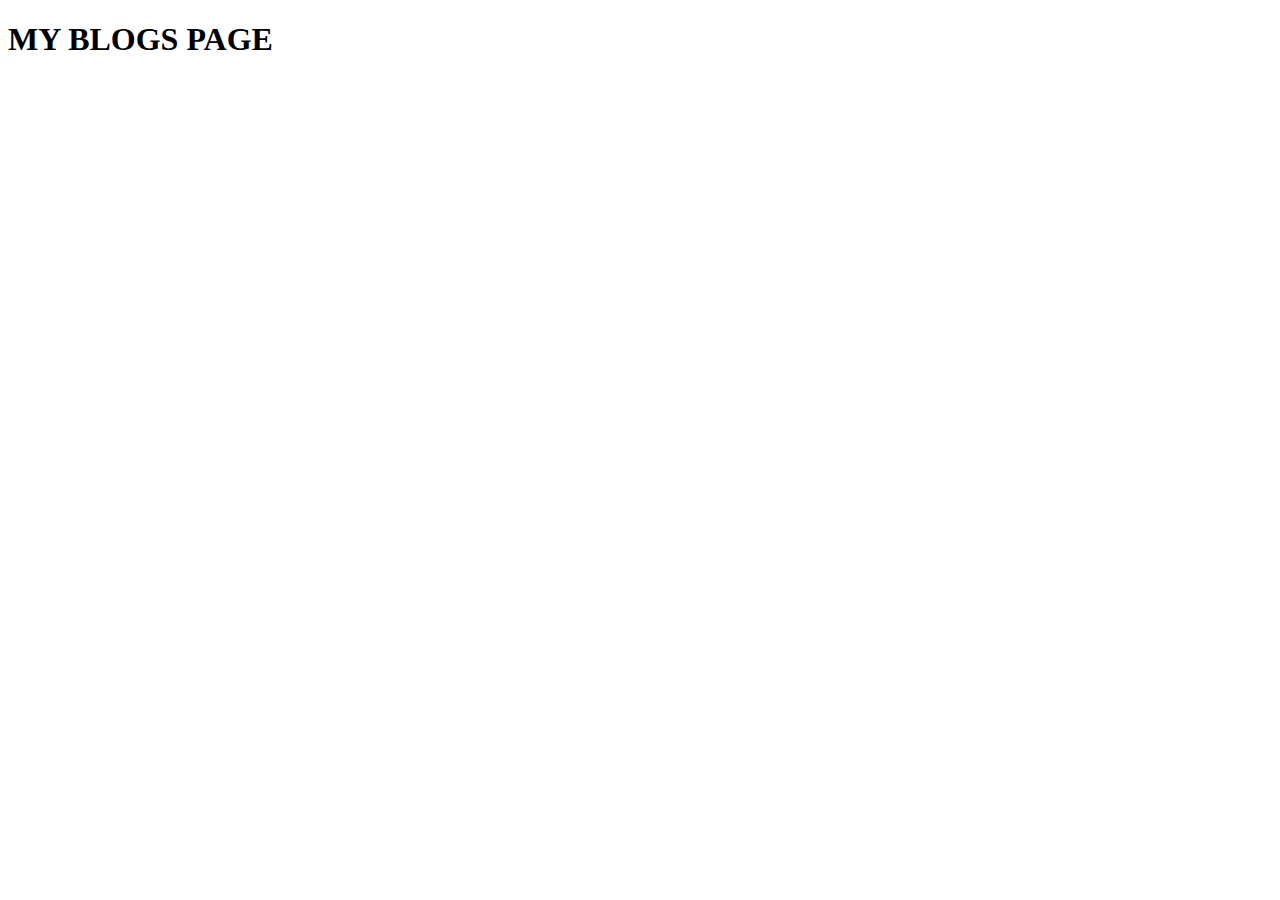
<file: myblogs.html>
<!DOCTYPE html>
<html lang="en">
<head>
    <meta charset="UTF-8">
    <meta name="viewport" content="width=device-width, initial-scale=1.0">
    <title>Document</title>
</head>
<body>
    <h1>MY BLOGS PAGE</h1>
</body>
<script src="myblogs.js"></script>
</html>
</file>
